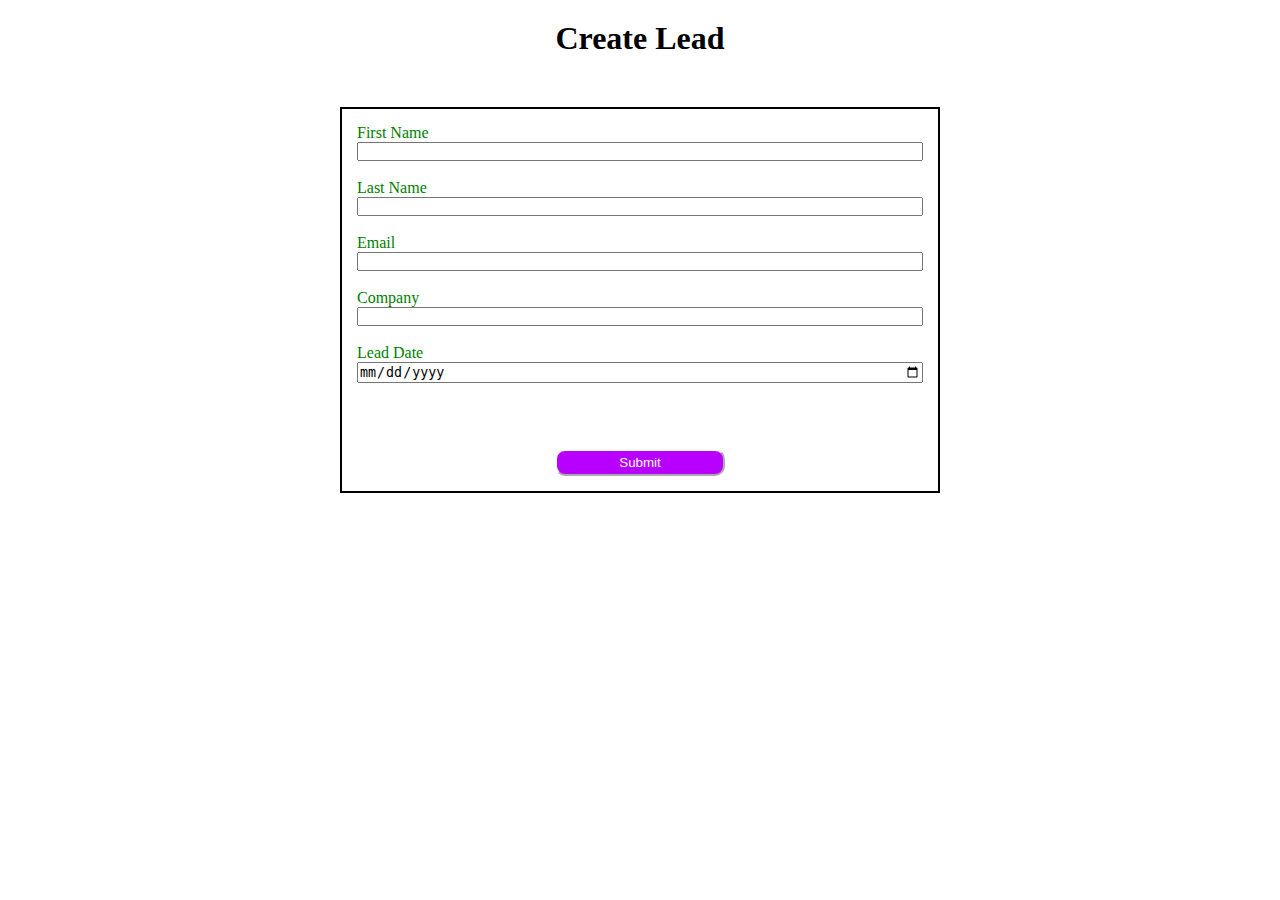
<file: index.html>
<!DOCTYPE html>
<html lang="en">

<head>
    <meta charset="UTF-8">
    <meta name="viewport" content="width=device-width, initial-scale=1.0">
    <title>Web To Lead Mini Project</title>
    <link rel="stylesheet" href="style.css">
    <script src="./script.js"></script>
    <script src="https://www.google.com/recaptcha/api.js"></script>
</head>

<body>
    <h1 id="formHeader">Create Lead</h1>
    <META HTTP-EQUIV="Content-type" CONTENT="text/html; charset=UTF-8">

    <form action="https://webto.salesforce.com/servlet/servlet.WebToLead?encoding=UTF-8&orgId=00D5g00000Fo37w"
        method="POST" onsubmit="beforeSubmit(event)">

        <input type=hidden name="oid" value="00D5g00000Fo37w">
        <input type=hidden name="retURL" value="https://jainmradul676.github.io/Web_to_Lead_Mini_Project/thanks.html">

        <input type=hidden name='captcha_settings'
            value='{"keyname":"WebToLeadMiniProject","fallback":"true","orgId":"00D5g00000Fo37w","ts":""}'>

        <input class="outputDate" type=hidden name="Lead_Date__c">

        <label for=" first_name">First Name</label><input id="first_name" maxlength="40" name="first_name" size="20"
            type="text" required='true' /><br>

        <label for="last_name">Last Name</label><input id="last_name" maxlength="80" name="last_name" size="20"
            type="text" required='true' /><br>

        <label for="email">Email</label><input id="email" maxlength="80" name="email" size="20" type="text"
            required='true' /><br>

        <label for="company">Company</label><input id="company" maxlength="40" name="company" size="20"
            type="text" /><br>

        <!-- Lead Date<span class="dateInput dateOnlyInput"><input id="00NJ1000001TCCn" name="00NJ1000001TCCn" size="12"
                type="text" /></span> -->
        <label for="leadDate">Lead Date</label>
        <input class="inputDate" type="date" required='true'>
        <br>
        <div data-callback="captchaSuccess" class="g-recaptcha" data-sitekey="6LchdDIrAAAAAAJ7R-HSGf7IZEivlTuz9-pcn9EW">
        </div><br>
        <input class="submit" type="submit" name="submit">

    </form>
</body>

</html>
</file>
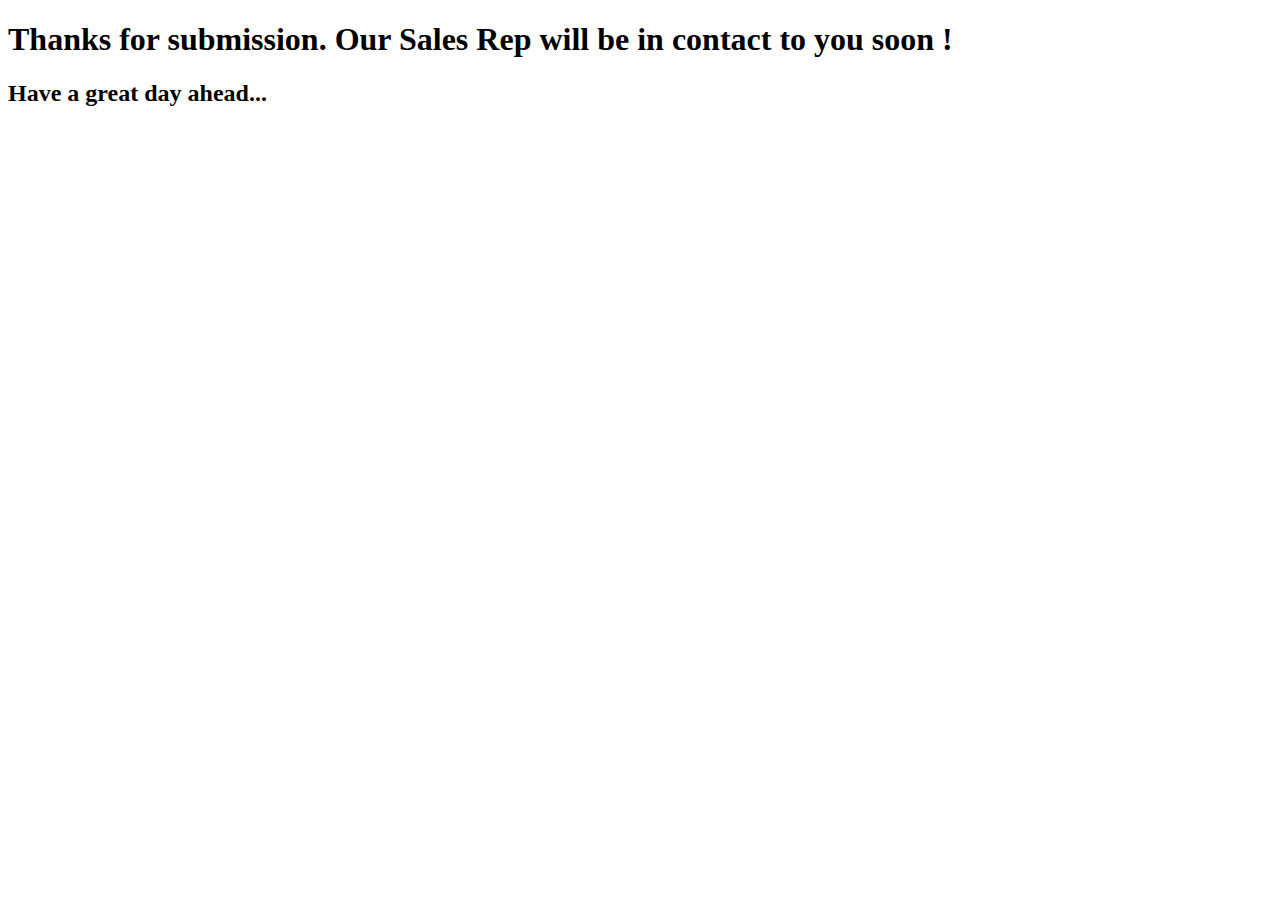
<file: thanks.html>
<!DOCTYPE html>
<html lang="en">

<head>
    <meta charset="UTF-8">
    <meta name="viewport" content="width=device-width, initial-scale=1.0">
    <title>Thank You !</title>
</head>

<body>
    <h1>Thanks for submission. Our Sales Rep will be in contact to you soon !</h1>
    <h2>Have a great day ahead...</h2>
</body>

</html>
</file>
<file: style.css>
* {
  margin: 0;
  padding: 0;
  box-sizing: border-box;
}

#formHeader {
  text-align: center;
  margin-top: 20px;
}

input,
label {
  display: block;
}

label {
  color: green;
}

input {
  width: 100%;
}

.submit {
  width: 30%;
  margin: 15px auto 0 auto;
  background-color: rgb(183, 0, 255);
  color: white;
  padding: 4px;
  border-radius: 10px;
  border-color: white;
}

.submit:hover {
  background-color: rgba(0, 0, 0, 0.724);
  cursor: pointer;
}

form {
  min-width: 300px;
  max-width: 600px;
  margin: 50px auto;
  padding: 15px;
  border: 2px solid black;
}

.g-recaptcha {
  margin: 15px auto 0 auto;
  display: flex;
  justify-content: center;
}
</file>
